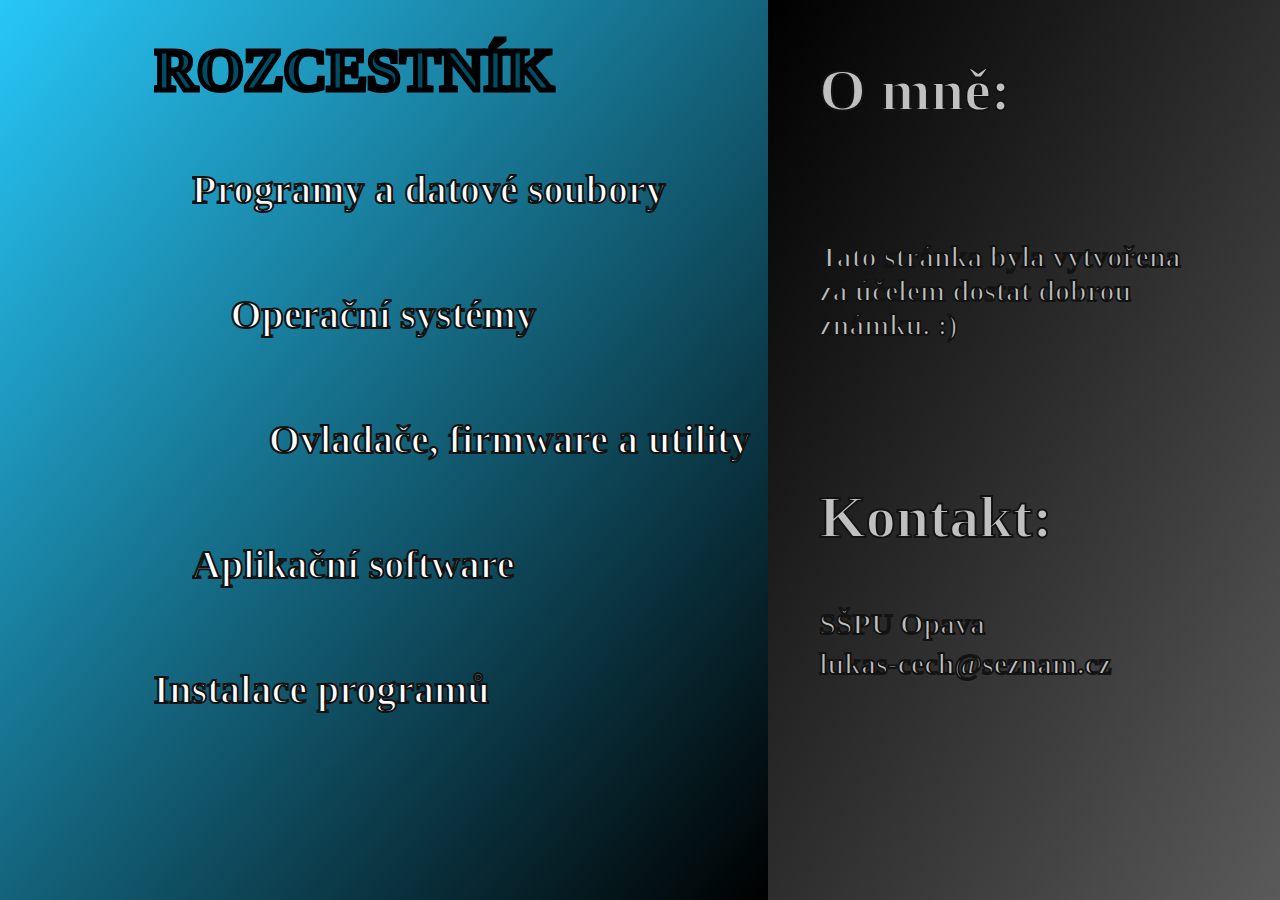
<file: index.html>
<!DOCTYPE html>
<html lang="cs">
  <head>
    <meta charset="UTF-8" />
    <meta http-equiv="X-UA-Compatible" content="IE=edge" />
    <meta name="viewport" content="width=device-width, initial-scale=1.0" />
    <link rel="icon" type="image/x-icon" href="../img/favicon.jpg" />
    <title>Menu</title>
    <script src="https://ajax.googleapis.com/ajax/libs/jquery/3.5.1/jquery.min.js"></script>
    <script src="./js/script.js" ></script>
    <link rel="stylesheet" href="./css/menu.css" />
  </head>
  <body>
    <main>
    <div class="menu1">
      <div class="nadpis1"><h1>ROZCESTNÍK</h1></div>
      <div class="text1">
        <h3><a href="#">Programy a datové soubory</a></h3>
      </div>
      <div class="text2">
        <h3><a href="#">Operační systémy</a></h3>
      </div>
      <div class="text3">
        <h3><a href="#">Ovladače, firmware a utility</a></h3>
      </div>
      <div class="text4">
        <h3><a href="#">Aplikační software</a></h3>
      </div>
      <div class="text5">
        <h3><a href="#">Instalace programů</a></h3>
      </div>
    </div>
    <div class="menu2">
      <div class="about1">
        <h4>O mně:</h4>
      </div>
      <div class="about2">
        <h4>Tato stránka byla vytvořena za účelem dostat dobrou známku. :)</h4>
      </div>
      <div class="kontakt1">
        <h4>Kontakt:</h4>
      </div>
      <div class="kontakt2">
        <h4>SŠPU Opava</h4>
      </div>
      <div class="kontakt2">
        <h4>lukas-cech@seznam.cz</h4>
      </div>
    </div>
    <div class="menu3"></div>
  </main>
  </body>
</html>
</file>
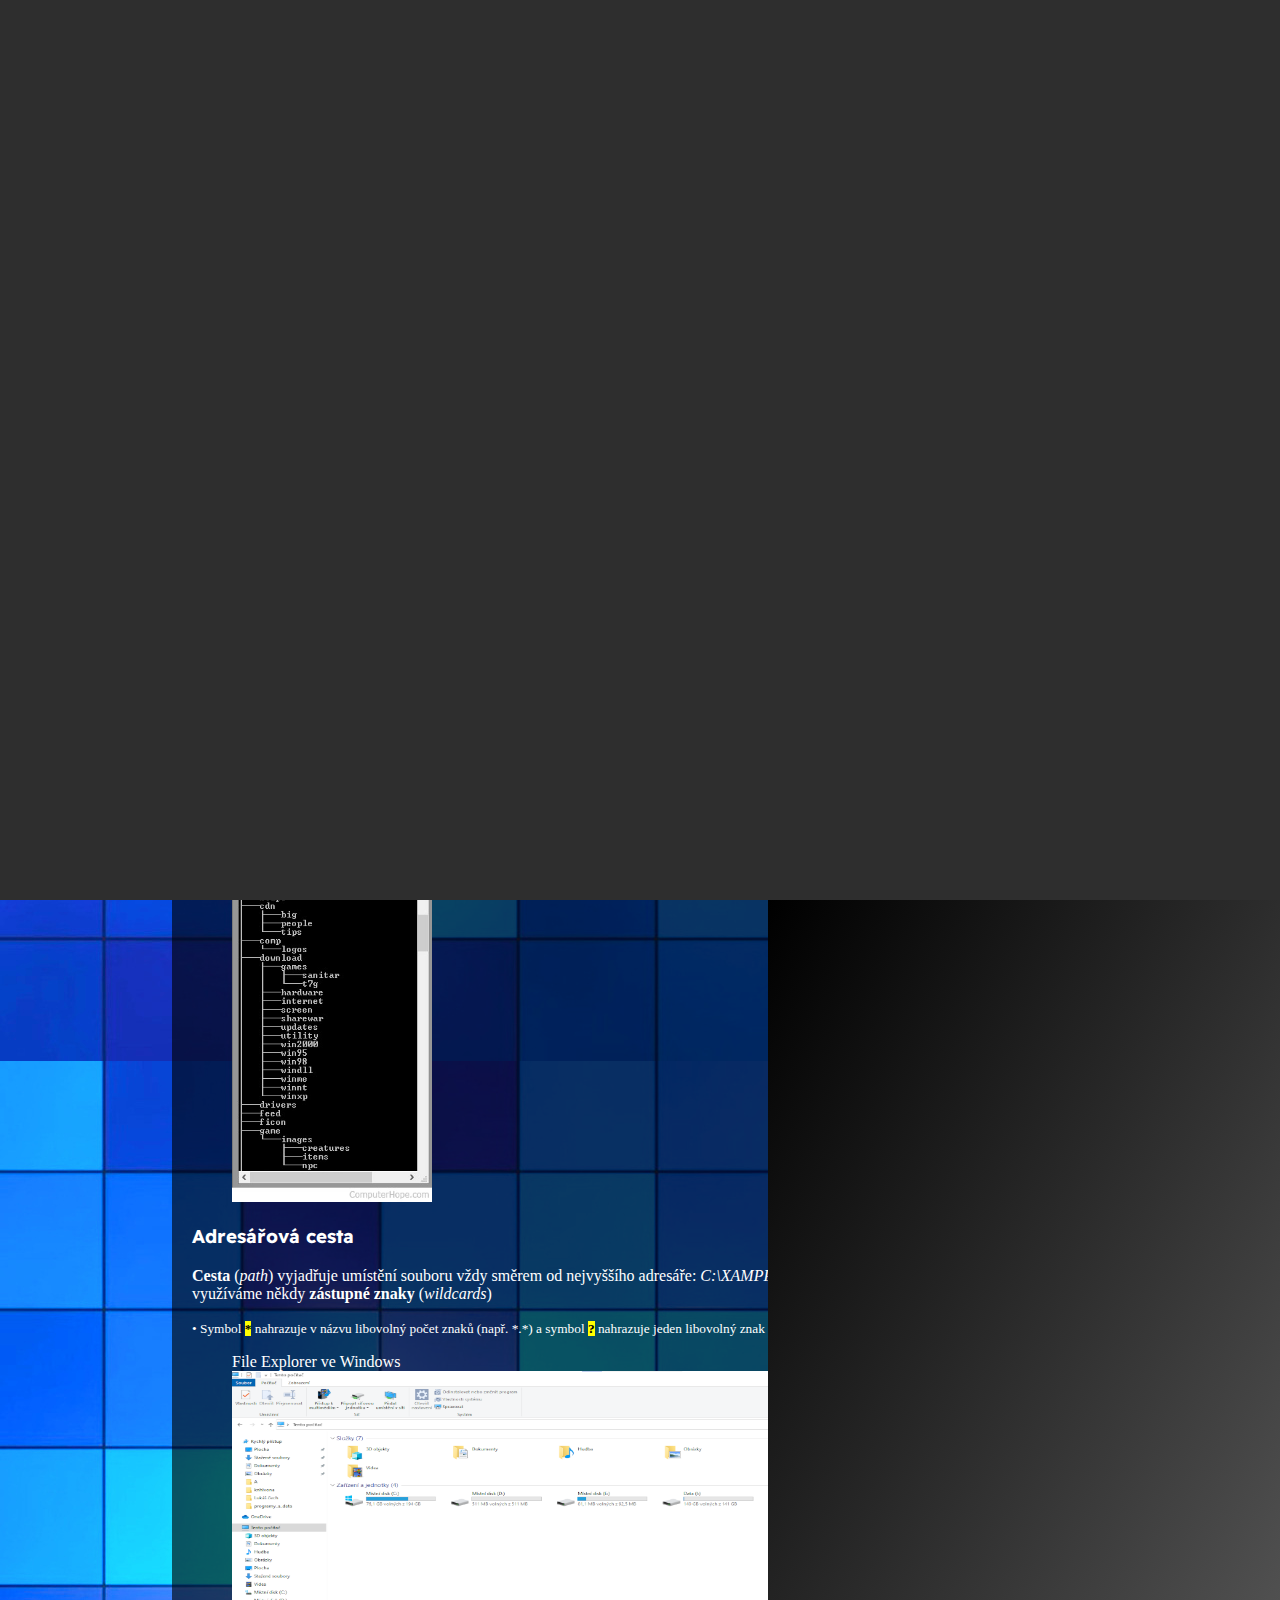
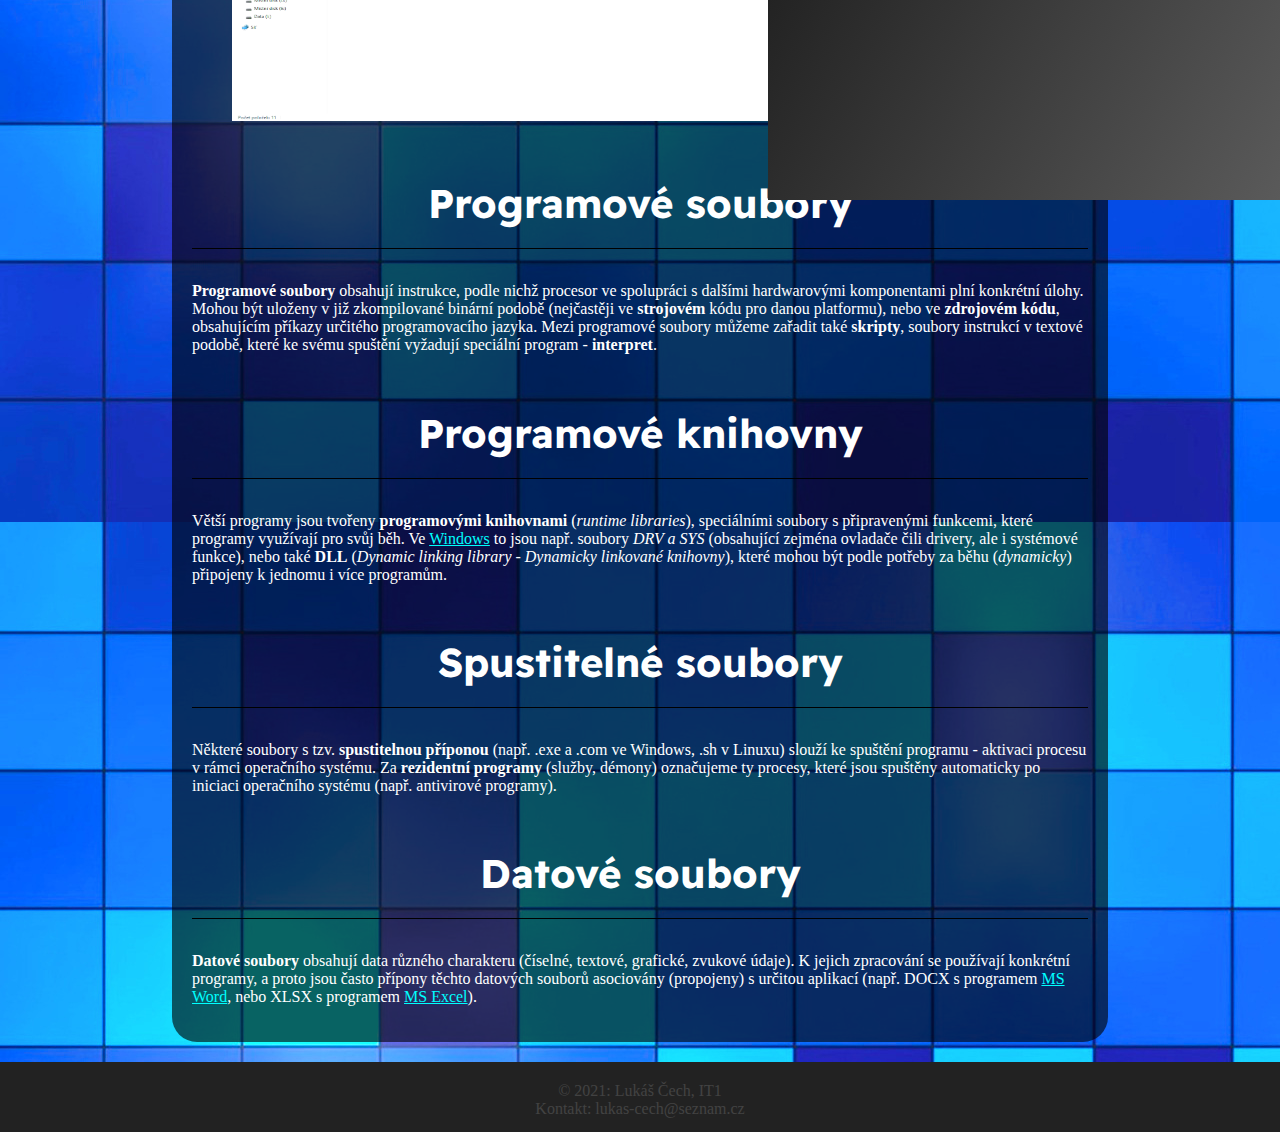
<file: a/index.html>
<!DOCTYPE html>
<html lang="cs">
  <head>
    <meta charset="UTF-8" />
    <meta http-equiv="X-UA-Compatible" content="IE=edge" />
    <meta name="viewport" content="width=device-width, initial-scale=1" />
    <link rel="icon" type="image/x-icon" href="../img/favicon.jpg" />
    <title>Programové a datové soubory</title>
    <link
      rel="stylesheet"
      href="https://cdnjs.cloudflare.com/ajax/libs/font-awesome/5.9.0/css/all.min.css"
      integrity="sha512-q3eWabyZPc1XTCmF+8/LuE1ozpg5xxn7iO89yfSOd5/oKvyqLngoNGsx8jq92Y8eXJ/IRxQbEC+FGSYxtk2oiw=="
      crossorigin="anonymous"
      referrerpolicy="no-referrer"
    />
    <script src="https://ajax.googleapis.com/ajax/libs/jquery/3.5.1/jquery.min.js"></script>
    <script src="../js/prechoddomenu.js"></script>
    <link rel="stylesheet" href="../css/style.css" />
  </head>
  <body>
    <div class="nadpis">
      <nav>
        <a class="prechodmenu" href="#">Menu</a>
        <a class="active" href="#">Stránka 1</a>
        <a class="prechodstranka2" href="#">Stránka 2</a>
        <a class="prechodstranka3" href="#">Stránka 3</a>
        <a class="prechodstranka4" href="#">Stránka 4</a>
        <a class="prechodstranka5" href="#">Stránka 5</a>
        <div class="animation start-home"></div>
      </nav>
    </div>

    <div class="prechodstrankactverec"></div>
    <div class="prechod"></div>
    <div class="menu1"></div>
    <div class="menu2"></div>

    <main>
      <h1>
        <i class="fas fa-desktop"></i> Programové a datové soubory
        <i class="fas fa-desktop"></i>
      </h1>

      <h2><i class="fas fa-file"></i> Soubory</h2>
      <div style="color: white">
        <b>Soubor</b> (<i>file</i>) je množina souvisejících dat uložených na
        diskové jednotce. Název souboru je obvykle tvořen jménem (ve <a class="wiki" href="https://cs.wikipedia.org/wiki/Microsoft_Windows" target="_blank">Windows</a> až
        254 znaků) a příponou, která naznačuje <b>typ souboru</b>. K dalším
        vlastnostem souboru patří jeho velikost, autor (vlastník), datum
        vytvoření, datum změny, atributy, přístupová práva apod.
        <figure>
          <figcaption>Složka</figcaption>
          <img
            src="../a/images/file.png"
            alt="Složka"
            height="200"
            width="200"
          />
        </figure>
      </div>
      <h2><i class="fas fa-folder"></i> Složky neboli adresáře</h2>
      <p>
        K přehlednější práci se soubory slouží systém <b>adresářů</b> či složek
        (<em>directories, folders</em>).<strong>Adresáře</strong> tvoří na disku
        typicky hierarchickou strukturu (<i>tree</i> - strom); základem je tzv.
        <b>kořenový adresář</b> (<i>root</i>) označený symbolem „<i>/</i>“
        (<a class="wiki" href="https://cs.wikipedia.org/wiki/Unix">Unix</a>, <a class="wiki" href="https://cs.wikipedia.org/wiki/Linux">Linux</a>), nebo „\“ (<a class="wiki" href="https://cs.wikipedia.org/wiki/Microsoft_Windows" target="_blank">Windows</a>). Každý adresář může obsahovat soubory
        i <b>podadresáře</b> (<i>subdirectories</i>).
      </p>
      <figure>
        <figcaption>Strom adresářů</figcaption>
        <img
          src="../a/images/tree.jpg"
          alt="Strom adresářů ve Windows"
          height="350"
          width="200"
        />
      </figure>
      <h3>Adresářová cesta</h3>

      <p>
        <b>Cesta</b> (<em>path</em>) vyjadřuje umístění souboru vždy směrem od
        nejvyššího adresáře: <i>C:\XAMPP\mysql\bin\mysql.exe</i>. Pro operace se
        soubory využíváme někdy <b>zástupné znaky</b> (<em>wildcards</em>)
      </p>
      <small>
        <span
          >• Symbol <mark><b>*</b></mark> nahrazuje v názvu libovolný počet
          znaků (např. *.*) a symbol <mark><b>?</b></mark> nahrazuje jeden
          libovolný znak (např. s?s.txt).</span
        >
      </small>
      <figure>
        <figcaption>File Explorer ve Windows</figcaption>
        <img
          src="../a/images/explorer.png"
          alt="File Explorer ve Windows"
          height="350"
          width="800"
        />
      </figure>
      <h2><i class="fas fa-file"></i> Programové soubory</h2>
      <p>
        <b>Programové soubory</b> obsahují instrukce, podle nichž procesor ve
        spolupráci s dalšími hardwarovými komponentami plní konkrétní úlohy.
        Mohou být uloženy v již zkompilované binární podobě (nejčastěji ve
        <b>strojovém</b> kódu pro danou platformu), nebo ve
        <b>zdrojovém kódu</b>, obsahujícím příkazy určitého programovacího
        jazyka. Mezi programové soubory můžeme zařadit také <b>skripty</b>,
        soubory instrukcí v textové podobě, které ke svému spuštění vyžadují
        speciální program - <b>interpret</b>.
      </p>
      <h2><i class="fas fa-book-open"></i> Programové knihovny</h2>
      <p>
        Větší programy jsou tvořeny <b>programovými knihovnami</b> (<i
          >runtime libraries</i
        >), speciálními soubory s připravenými funkcemi, které programy
        využívají pro svůj běh. Ve
        <a class="wiki" href="https://cs.wikipedia.org/wiki/Microsoft_Windows" target="_blank">Windows</a>
        to jsou např. soubory <i>DRV a SYS</i> (obsahující zejména ovladače čili
        drivery, ale i systémové funkce), nebo také <b>DLL</b> (<i
          >Dynamic linking library - Dynamicky linkované knihovny</i
        >), které mohou být podle potřeby za běhu (<i>dynamicky</i>) připojeny k
        jednomu i více programům.
      </p>
      <h2><i class="fas fa-file-code"></i> Spustitelné soubory</h2>
      <p>
        Některé soubory s tzv. <b>spustitelnou příponou</b> (např. .exe a .com
        ve Windows, .sh v Linuxu) slouží ke spuštění programu - aktivaci procesu
        v rámci operačního systému. Za <b>rezidentní programy</b> (služby,
        démony) označujeme ty procesy, které jsou spuštěny automaticky po
        iniciaci operačního systému (např. antivirové programy).
      </p>
      <h2><i class="fas fa-database"></i> Datové soubory</h2>
      <p>
        <b>Datové soubory</b> obsahují data různého charakteru (číselné,
        textové, grafické, zvukové údaje). K jejich zpracování se používají
        konkrétní programy, a proto jsou často přípony těchto datových souborů
        asociovány (propojeny) s určitou aplikací (např. DOCX s programem <a class="wiki" href="https://www.microsoft.com/cs-cz/microsoft-365/word">MS Word</a>, nebo XLSX s programem <a class="wiki" href="https://www.microsoft.com/cs-cz/microsoft-365/excel">MS Excel</a>).
      </p>
    </main>
    <footer class="konec">
      <div>© 2021: Lukáš Čech, IT1</div>
      <div>Kontakt: lukas-cech@seznam.cz</div>
    </footer>
  </body>
</html>
</file>
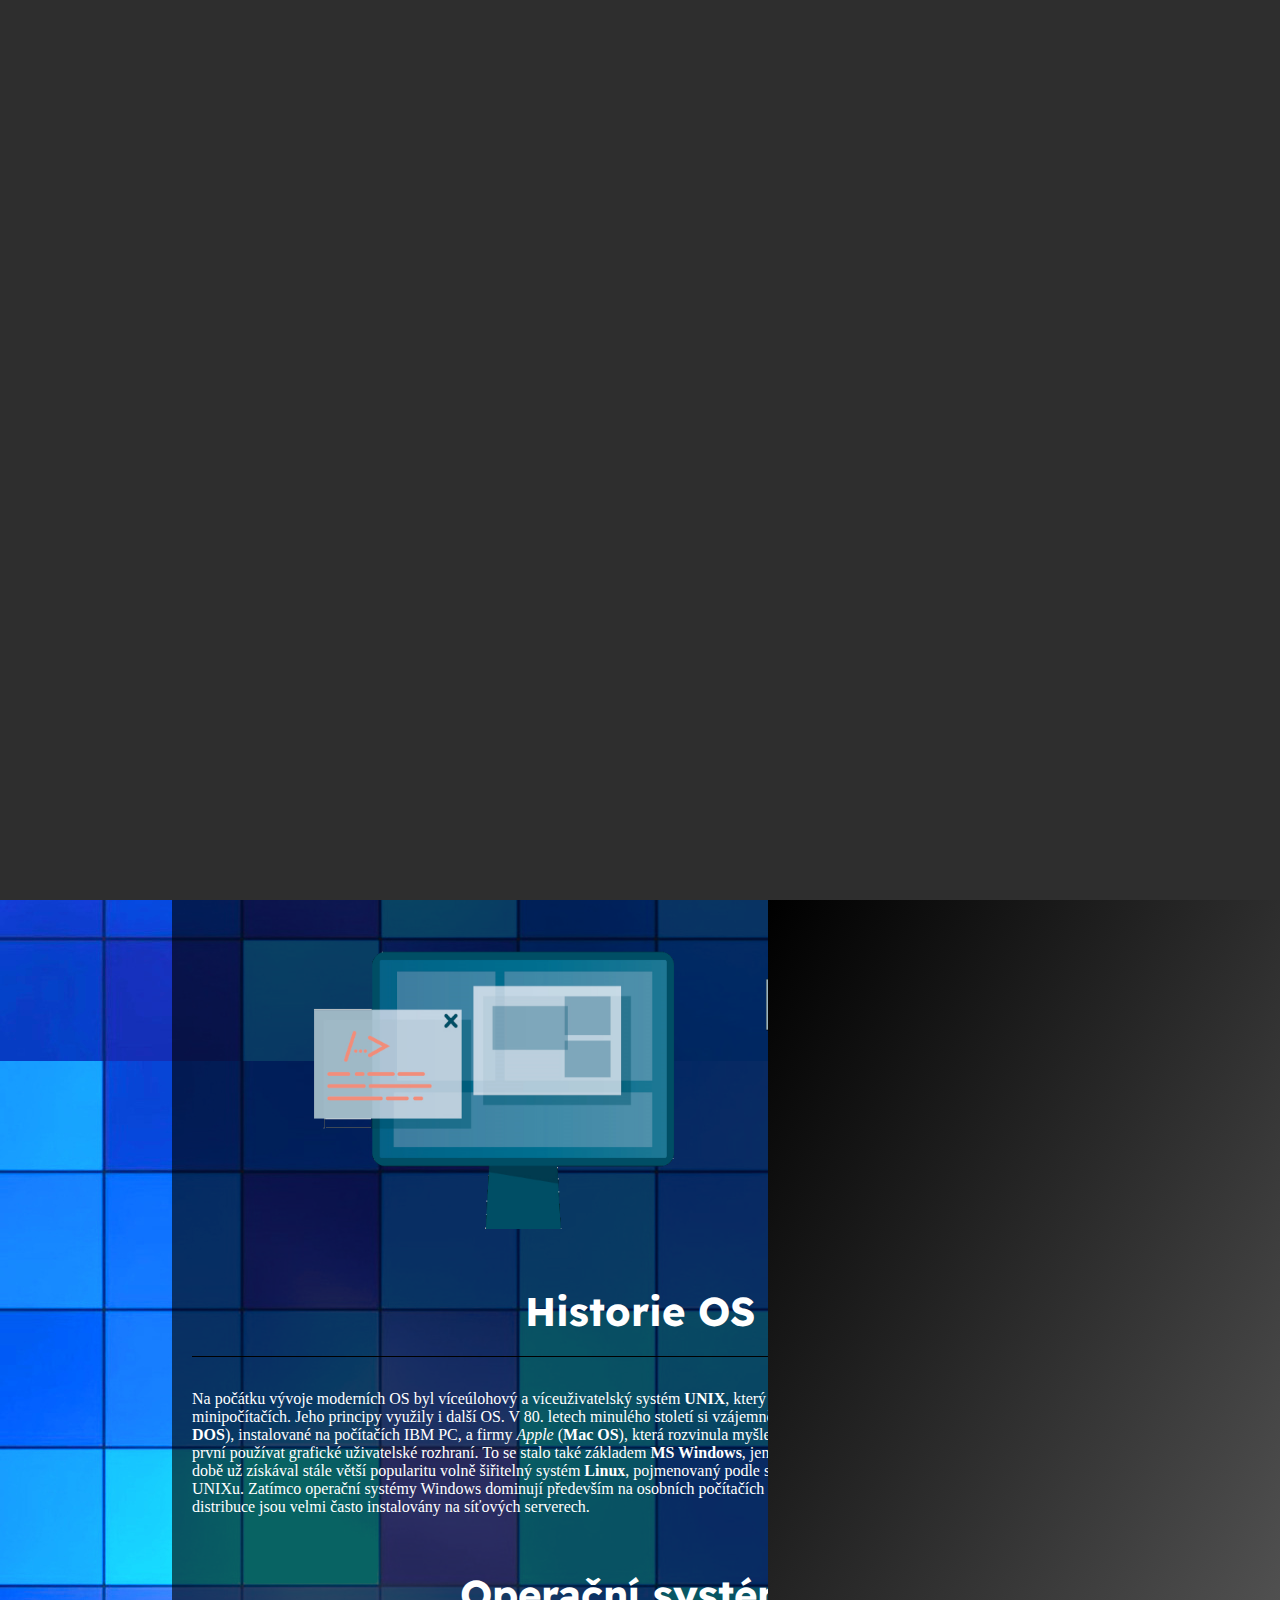
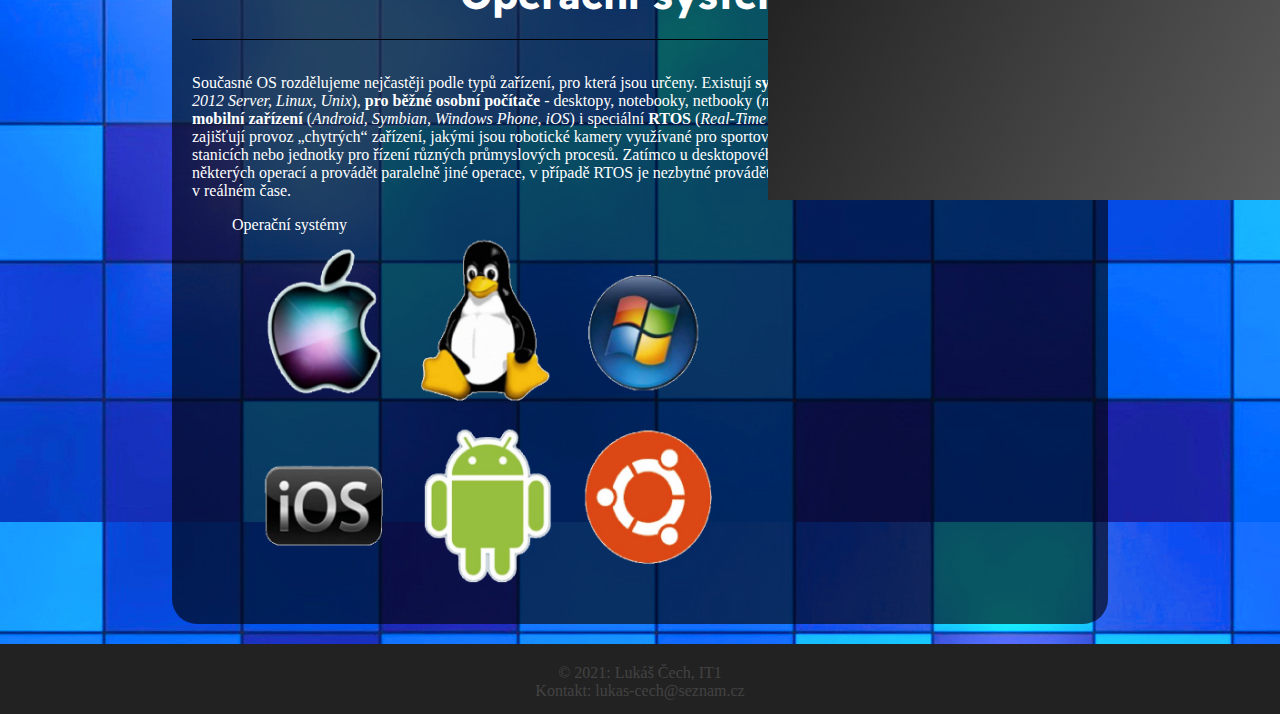
<file: b/index.html>
<!DOCTYPE html>
<html lang="cs">
  <head>
    <meta charset="UTF-8" />
    <meta http-equiv="X-UA-Compatible" content="IE=edge" />
    <meta name="viewport" content="width=device-width, initial-scale=1" />
    <link rel="icon" type="image/x-icon" href="../img/favicon.jpg" />
    <title>Operační systémy</title>
    <link
      rel="stylesheet"
      href="https://cdnjs.cloudflare.com/ajax/libs/font-awesome/5.9.0/css/all.min.css"
      integrity="sha512-q3eWabyZPc1XTCmF+8/LuE1ozpg5xxn7iO89yfSOd5/oKvyqLngoNGsx8jq92Y8eXJ/IRxQbEC+FGSYxtk2oiw=="
      crossorigin="anonymous"
      referrerpolicy="no-referrer"
    />
    <script src="https://ajax.googleapis.com/ajax/libs/jquery/3.5.1/jquery.min.js"></script>
    <script src="../js/prechoddomenu.js"></script>
    <link rel="stylesheet" href="../css/style.css" />
  </head>
  <body>
    <div class="nadpis">
      <nav>
        <a class="prechodmenu" href="#">Menu</a>
        <a class="prechodstranka1" href="#">Stránka 1</a>
        <a class="active" href="#">Stránka 2</a>
        <a class="prechodstranka3" href="#">Stránka 3</a>
        <a class="prechodstranka4" href="#">Stránka 4</a>
        <a class="prechodstranka5" href="#">Stránka 5</a>
        <div class="animation start-home"></div>
      </nav>
    </div>

    <div class="prechodstrankactverec"></div>
    <div class="prechod"></div>
    <div class="menu1"></div>
    <div class="menu2"></div>

    <main>
      <h1>
        <i class="fab fa-ubuntu"></i> Operační systémy
        <i class="fab fa-windows"></i>
      </h1>
      <h2><i class="fas fa-laptop-code"></i> Programové vybavení</h2>
      <p>
        Programové vybavení (<i>software</i>) je podmínkou využití technického
        vybavení (<i>hardware</i>). V raných dobách počítačové éry byly programy
        vytvářeny vždy pro konkrétní hardware. V okamžiku, kdy počítače začaly
        být produkovány ve větších sériích, objevila se i potřeba vývoje
        speciálních <b>systémových programů</b>, které by obstaraly základní
        operace s hardwarem a nabídly prostředí pro běh aplikací, tj. programů
        určených pro konkrétní účely.
      </p>
      <h2><i class="fas fa-desktop"></i> Základní PV</h2>
      <p>
        Základním programovým vybavením počítačů (a jim podobných zařízení) jsou
        <b>operační systémy</b> (<i>OS - Operation System</i>). Jejich
        nejdůležitější funkcí je zajištění řízení hardware. To má na starosti
        <b>jádro systému</b>, které tvoří subsystémy pro správu procesoru,
        paměti, diskových médií a dalších zařízení. Jádro pro své operace
        vyžaduje instalaci ovladačů jednotlivých zařízení (<i>drivers</i>) a s
        jejich pomocí zpřístupňuje technické vybavení běžícím procesům.
      </p>
      <h2><i class="fas fa-user-circle"></i> Uživatelské rozhraní</h2>
      <div style="color: white">
        Nezbytnou součástí operačních systémů je <b>aplikační rozhraní</b> (<i
          >API - Application Programming Interface</i
        >), které nabízí programátorům prostředky pro vývoj aplikací pro daný
        systém. <b>Uživatelské rozhraní</b> slouží k ovládání OS a k spouštění
        aplikací. Zatímco starší OS se ovládaly častěji prostřednictvím
        <b>příkazového řádku</b> (<i>CLI - Command Line Interface</i>), moderní
        systémy poskytují <b>grafické uživatelské rozhraní</b> (<i
          >GUI - Graphic User Interface</i
        >) založené na oknech a grafických prvcích.
        <figure>
          <figcaption>Uživatelské rozhraní</figcaption>
          <img
            src="../b/images/UI.png"
            alt="Uživatelské rozhraní"
            height="350"
            width="800"
          />
        </figure>
      </div>
      <h2><i class="fab fa-microsoft"></i> Historie OS</h2>
      <p>
        Na počátku vývoje moderních OS byl víceúlohový a víceuživatelský systém
        <b>UNIX</b>, který se od 70. let používal v sálových počítačích i
        minipočítačích. Jeho principy využily i další OS. V 80. letech minulého
        století si vzájemně konkurovaly systémy firmy <i>Microsoft</i> (<b
          >MS DOS</b
        >), instalované na počítačích IBM PC, a firmy <i>Apple</i> (<b>Mac OS</b
        >), která rozvinula myšlenky vývojářů společnosti Xerox a začala jako
        první používat grafické uživatelské rozhraní. To se stalo také základem
        <b>MS Windows</b>, jenž hrál prim především na přelomu tisíciletí. V té
        době už získával stále větší popularitu volně šiřitelný systém
        <b>Linux</b>, pojmenovaný podle svého tvůrce <i>Linuse Torvaldse</i> a
        staršího vzoru UNIXu. Zatímco operační systémy Windows dominují
        především na osobních počítačích v domácnostech i kancelářích, různé
        linuxové distribuce jsou velmi často instalovány na síťových serverech.
      </p>
      <h2><i class="fab fa-ubuntu"></i>Operační systémy</h2>
      <div style="color: white">
        Současné OS rozdělujeme nejčastěji podle typů zařízení, pro která jsou
        určeny. Existují <b>systémy pro síťové servery</b> (<i
          >např. MS Windows 2012 Server, Linux, Unix</i
        >), <b>pro běžné osobní počítače</b> - desktopy, notebooky, netbooky (<i
          >např. MS Windows, Linux Ubuntu, OS X</i
        >), <b>pro mobilní zařízení</b> (<i
          >Android, Symbian, Windows Phone, iOS</i
        >) i speciální <b>RTOS</b> (<i
          >Real-Time Operating System - systémy reálného času</i
        >), které zajišťují provoz „chytrých“ zařízení, jakými jsou robotické
        kamery využívané pro sportovní přenosy, měřící přístroje na orbitálních
        stanicích nebo jednotky pro řízení různých průmyslových procesů. Zatímco
        u desktopového systému je možné pozdržet dokončení některých operací a
        provádět paralelně jiné operace, v případě RTOS je nezbytné provádět
        operace bez prodlevy a s vysokou spolehlivostí v reálném čase.
        <figure>
          <figcaption>Operační systémy</figcaption>
          <img
            src="../b/images/OS.png"
            alt="Operační systémy"
            height="350"
            width="500"
          />
        </figure>
      </div>
    </main>

    <footer class="konec">
      <div>© 2021: Lukáš Čech, IT1</div>
      <div>Kontakt: lukas-cech@seznam.cz</div>
    </footer>
  </body>
</html>
</file>
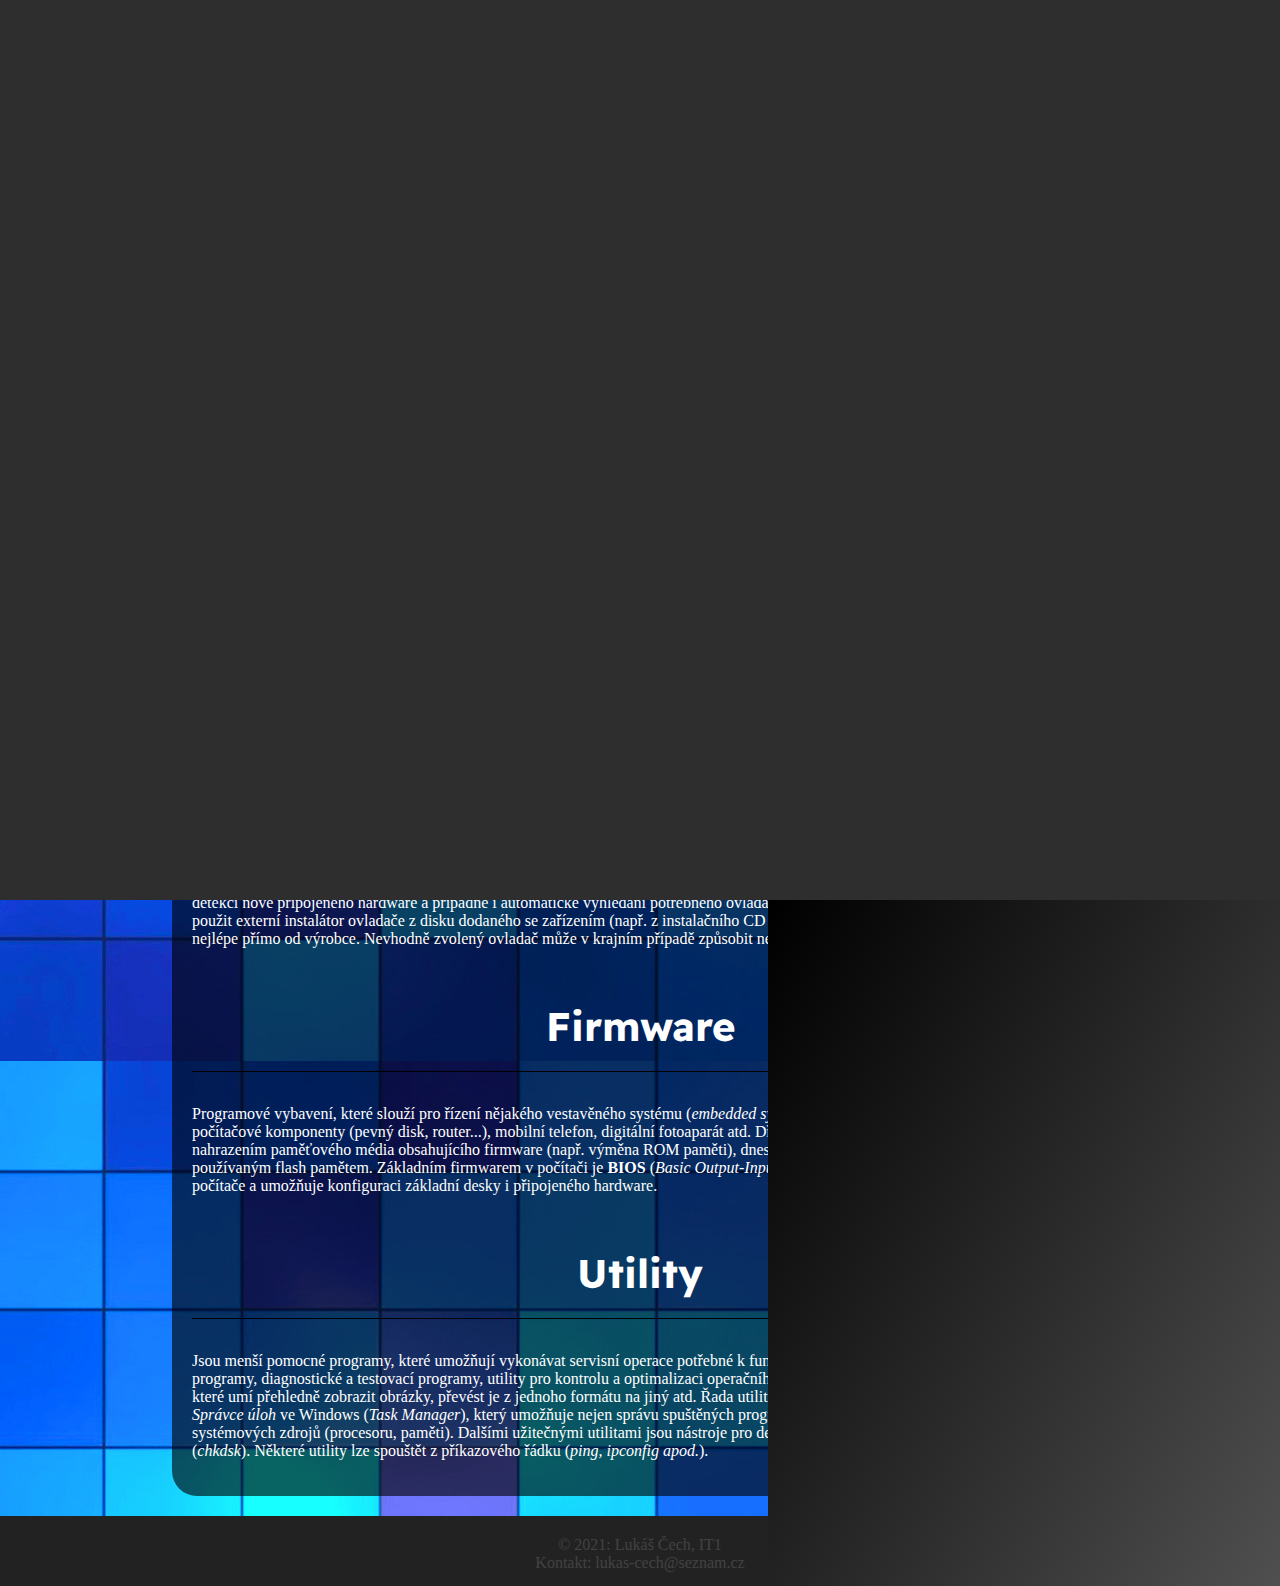
<file: c/index.html>
<!DOCTYPE html>
<html lang="cs">
  <head>
    <meta charset="UTF-8" />
    <meta http-equiv="X-UA-Compatible" content="IE=edge" />
    <meta name="viewport" content="width=device-width, initial-scale=1.0" />
    <link rel="icon" type="image/x-icon" href="../img/favicon.jpg" />
    <title>Ovladače, firmware a utility</title>
    <link
      rel="stylesheet"
      href="https://cdnjs.cloudflare.com/ajax/libs/font-awesome/5.9.0/css/all.min.css"
      integrity="sha512-q3eWabyZPc1XTCmF+8/LuE1ozpg5xxn7iO89yfSOd5/oKvyqLngoNGsx8jq92Y8eXJ/IRxQbEC+FGSYxtk2oiw=="
      crossorigin="anonymous"
      referrerpolicy="no-referrer"
    />
    <script src="https://ajax.googleapis.com/ajax/libs/jquery/3.5.1/jquery.min.js"></script>
    <script src="../js/prechoddomenu.js"></script>
    <link rel="stylesheet" href="../css/style.css" />
  </head>
  <body>
    <div class="nadpis">
      <nav>
        <a class="prechodmenu" href="#">Menu</a>
        <a class="prechodstranka1" href="#">Stránka 1</a>
        <a class="prechodstranka2" href="#">Stránka 2</a>
        <a class="active" href="#">Stránka 3</a>
        <a class="prechodstranka4" href="#">Stránka 4</a>
        <a class="prechodstranka5" href="#">Stránka 5</a>
        <div class="animation start-home"></div>
      </nav>
    </div>

    <div class="prechodstrankactverec"></div>
    <div class="prechod"></div>
    <div class="menu1"></div>
    <div class="menu2"></div>

    <main>
      <h1>
        <i class="fas fa-screwdriver"></i> Ovladače, firmware a utility
        <i class="fas fa-upload"></i>
      </h1>
      <h2><i class="fab fa-microsoft"></i> Software</h2>
      <div style="color: white;">
        K systémovému software můžeme kromě operačních systémů zařadit ovladače
        hardarových zařízení, firmware a aspoň zčásti i tzv. utility.
        <figure>
          <figcaption>Software</figcaption>
          <img src="../c/images/software.png" alt="Software">
        </figure>
      </div>
      <h2><i class="fas fa-screwdriver"></i> Ovladače zařízení</h2>
      <p>
        Speciální programy, které zajišťují komunikaci OS s určitým technickým
        vybavením. Bez potřebného ovladače nemůže zařízení správně fungovat.
        Standardní ovladače pro běžná zařízení, jakými jsou flash disk, myš,
        klávesnice nebo digitální fotoaparáty, bývají součástí moderních OS.
        Instalaci zařízení ve Windows usnadňuje standard
        <b>Plug and Play</b> (<i>PnP - „připoj a hrej“</i>), který zajistí
        automatickou detekci nově připojeného hardware a případně i automatické
        vyhledání potřebného ovladače. Není-li driver nalezen přímo v OS, musí
        být použit externí instalátor ovladače z disku dodaného se zařízením
        (např. z instalačního CD k tiskárně), nebo stažený z internetových
        stránek, nejlépe přímo od výrobce. Nevhodně zvolený ovladač může v
        krajním případě způsobit nefunkčnost zařízení, někdy i celého OS.
      </p>
      <h2><i class="fas fa-wrench"></i> Firmware</h2>
      <p>
        Programové vybavení, které slouží pro řízení nějakého vestavěného
        systému (<i>embedded system</i>). Firmware řídí například kalkulačky,
        počítačové komponenty (pevný disk, router...), mobilní telefon,
        digitální fotoaparát atd. Dříve byla aktualizace firmwaru realizována
        nahrazením paměťového média obsahujícího firmware (např. výměna ROM
        paměti), dnes může být novější verze firmware přepsána díky používaným
        flash pamětem. Základním firmwarem v počítači je <b>BIOS</b> (<i
          >Basic Output-Input System</i
        >), který zajišťuje především start počítače a umožňuje konfiguraci
        základní desky i připojeného hardware.
      </p>
      <h2><i class="fas fa-tasks"></i> Utility</h2>
      <p>
        Jsou menší pomocné programy, které umožňují vykonávat servisní operace
        potřebné k fungování počítače. Patří k nim komprimační programy,
        diagnostické a testovací programy, utility pro kontrolu a optimalizaci
        operačního systému, různé konverzní (převodní) programy, které umí
        přehledně zobrazit obrázky, převést je z jednoho formátu na jiný atd.
        Řada utilit je integrální součástí OS. Příkladem může být
        <i>Správce úloh</i> ve Windows (<i>Task Manager</i>), který umožňuje
        nejen správu spuštěných programů a služeb, ale i sledování využití
        systémových zdrojů (procesoru, paměti). Dalšími užitečnými utilitami
        jsou nástroje pro defragmentaci (<i>defrag</i>) nebo kontrolu disku
        (<i>chkdsk</i>). Některé utility lze spouštět z příkazového řádku (<i
          >ping, ipconfig apod.</i
        >).
      </p>
    </main>

    <footer class="konec">
      <div>© 2021: Lukáš Čech, IT1</div>
      <div>Kontakt: lukas-cech@seznam.cz</div>
    </footer>
  </body>
</html>
</file>
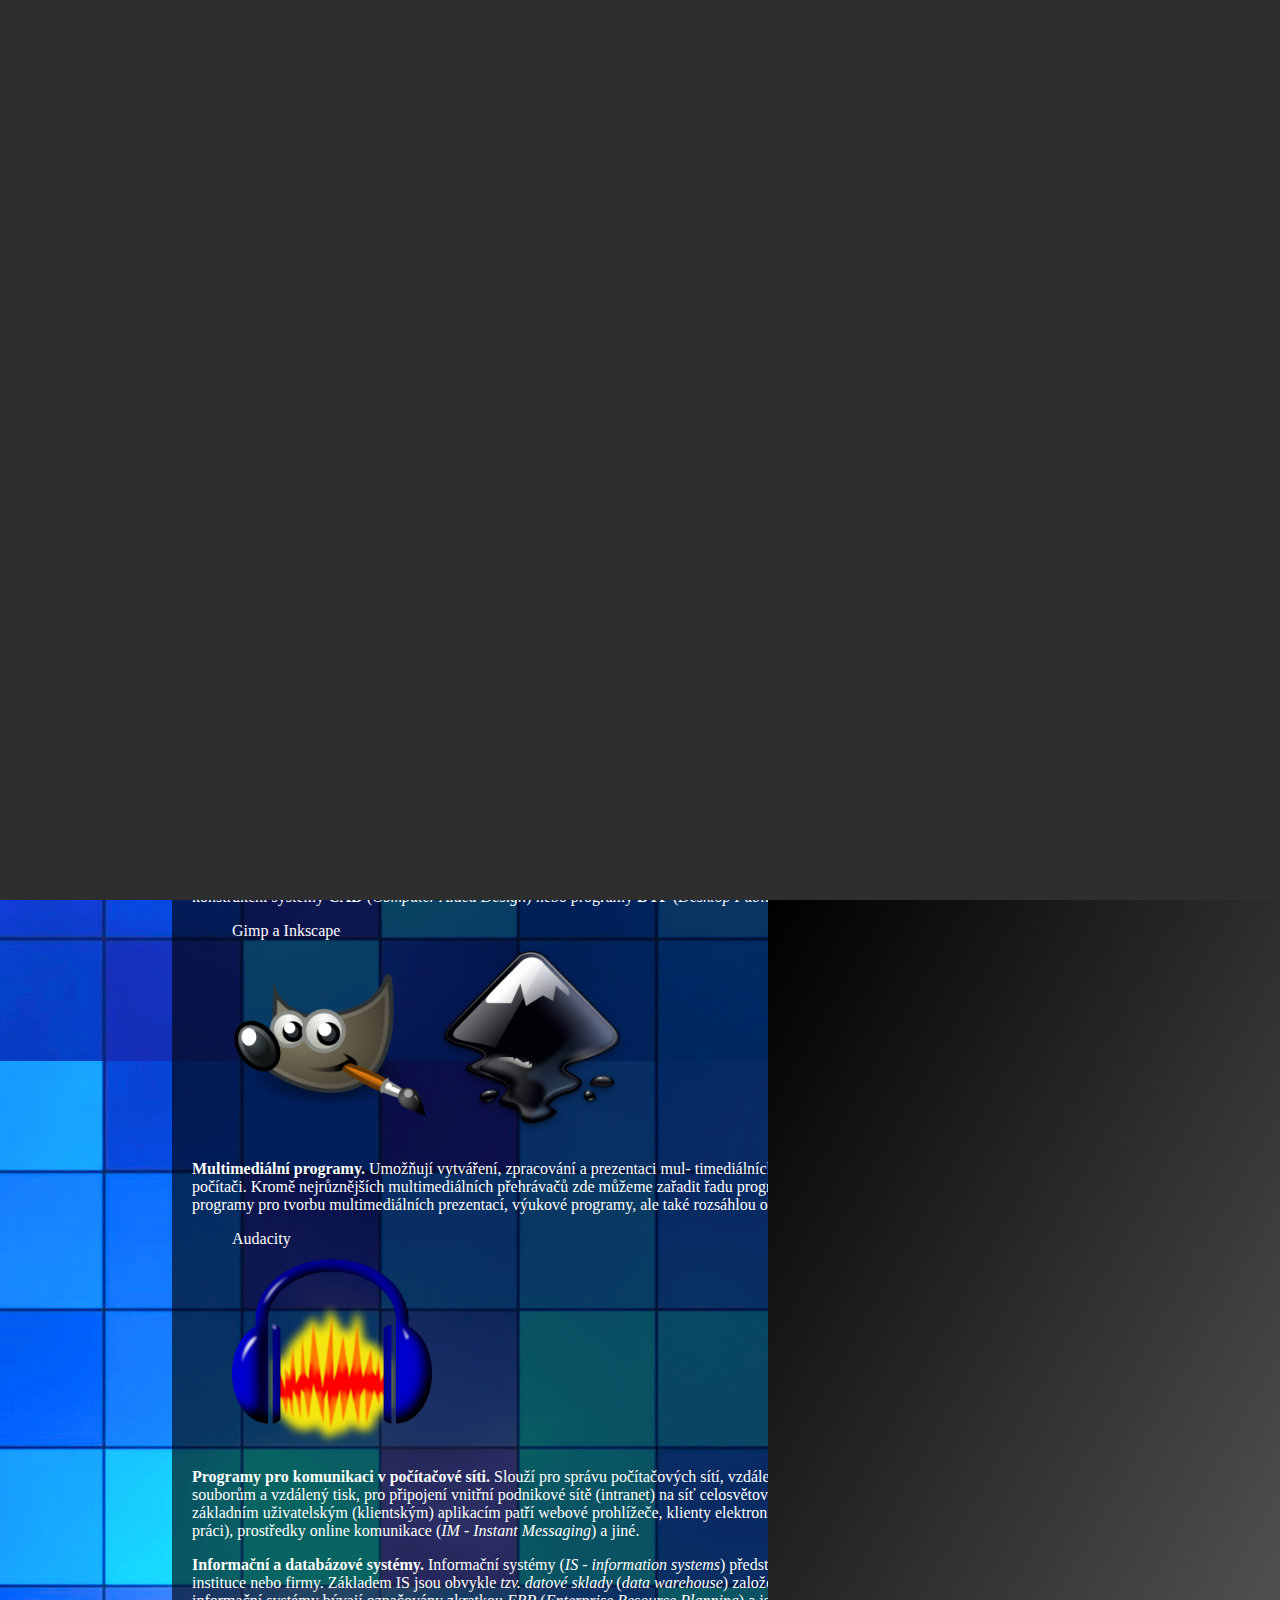
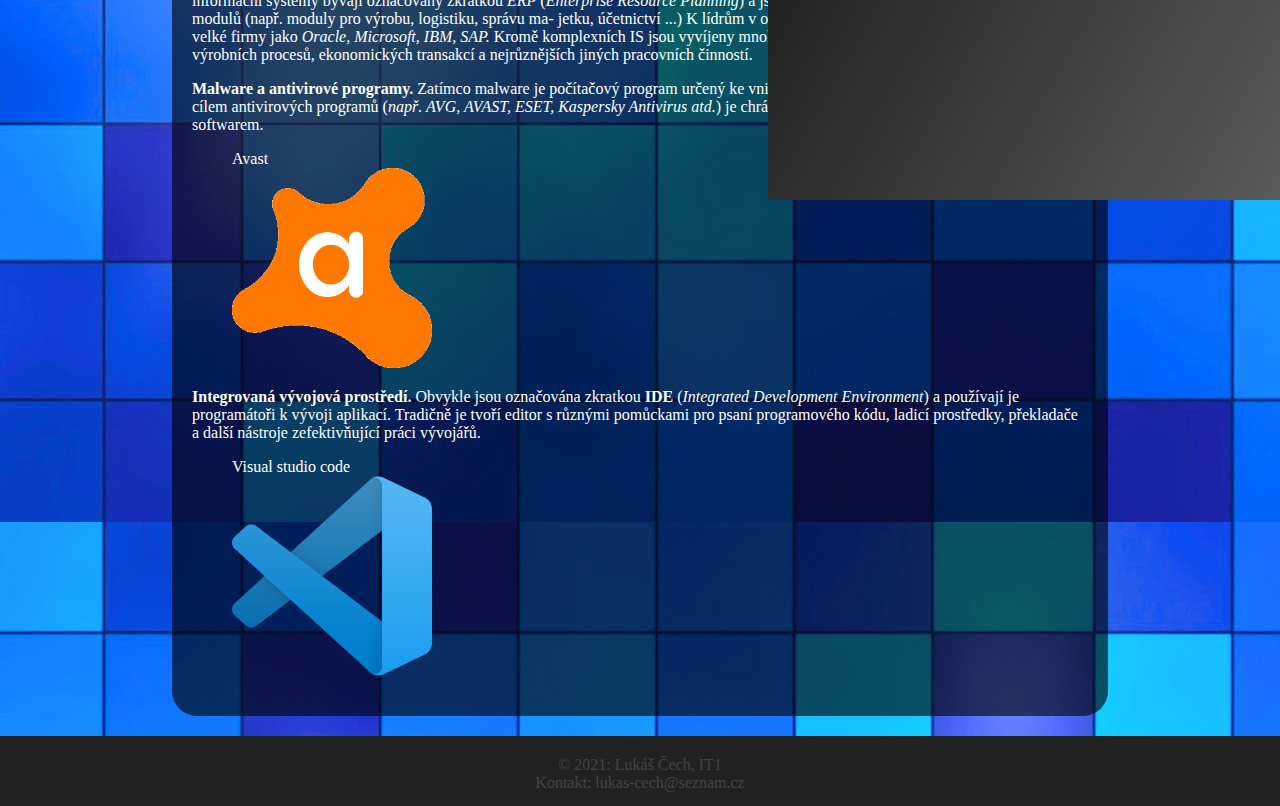
<file: d/index.html>
<!DOCTYPE html>
<html lang="cs">
  <head>
    <meta charset="UTF-8" />
    <meta http-equiv="X-UA-Compatible" content="IE=edge" />
    <meta name="viewport" content="width=device-width, initial-scale=1.0" />
    <link rel="icon" type="image/x-icon" href="../img/favicon.jpg" />
    <title>Aplikační software</title>
    <link
      rel="stylesheet"
      href="https://cdnjs.cloudflare.com/ajax/libs/font-awesome/5.9.0/css/all.min.css"
      integrity="sha512-q3eWabyZPc1XTCmF+8/LuE1ozpg5xxn7iO89yfSOd5/oKvyqLngoNGsx8jq92Y8eXJ/IRxQbEC+FGSYxtk2oiw=="
      crossorigin="anonymous"
      referrerpolicy="no-referrer"
    />
    <script src="https://ajax.googleapis.com/ajax/libs/jquery/3.5.1/jquery.min.js"></script>
    <script src="../js/prechoddomenu.js"></script>
    <link rel="stylesheet" href="../css/style.css" />
  </head>
  <body>
    <div class="nadpis">
      <nav>
        <a class="prechodmenu" href="#">Menu</a>
        <a class="prechodstranka1" href="#">Stránka 1</a>
        <a class="prechodstranka2" href="#">Stránka 2</a>
        <a class="prechodstranka3" href="#">Stránka 3</a>
        <a class="active" href="#">Stránka 4</a>
        <a class="prechodstranka5" href="#">Stránka 5</a>
        <div class="animation start-home"></div>
      </nav>
    </div>

    <div class="prechodstrankactverec"></div>
    <div class="prechod"></div>
    <div class="menu1"></div>
    <div class="menu2"></div>

    <main>
      <h1>
        <i class="fab fa-app-store"></i> Aplikační software
        <i class="fas fa-mobile-alt"></i>
      </h1>
      <h2><i class="fab fa-app-store-ios"></i> Aplikace</h2>
      <p>
        Aplikace jsou uživatelské programy určené pro jeden nebo více
        specifických účelů. Pro spouštění aplikací je nezbytná přítomnost
        základního software - operačního systému.
      </p>
      <h2><i class="fab fa-adn"></i> Základní skupiny aplikací</h2>
      <p>
        <b>Kancelářské balíky.</b> Symbolický „balík“ programů obvykle tvoří
        textový procesor, tabulkový procesor, nástroj na tvorbu prezentací,
        databázový systém, někdy i groupwarové nástroje (systémy organizování
        času, zajišťování schůzek), grafické editory apod. Vedle komerčních
        <i>Microsoft Office</i> či <i>Apple iWork</i> existují také balíky
        <i>OpenOffice</i> nebo <i>WPS Office</i>, dostupné zdarma a pro řadu
        platforem.
      </p>
      <figure>
        <figcaption>Microsoft office</figcaption>
        <img
          src="../d/images/office.png"
          alt="Microsoft office"
          height="200"
          width="200"
        />
      </figure>
      <div style="color: white">
        <b>Grafické aplikace.</b> Oblast grafiky je velmi široká; grafické
        programy umožňují vytvoření grafických dokumentů přímo v počítači,
        skenování papírových předloh i zachycení obrazu digitálním fotoaparátem.
        Dominantní postavení v této oblasti zaujímá profesionální software firmy
        Adobe (<i>např. Adobe Photoshop, Adobe Illustrator aj.</i>). Mezi
        oblíbené multiplatformní opensource grafické aplikace patří např.
        rastrový editor GIMP nebo vektorový Inkscape. Svébytné oblasti
        počítačové grafiky tvoří programy pro tvorbu animací, rozsáhlé
        konstrukční systémy <b>CAD</b> (<i>Computer Aided Design</i>) nebo
        programy <b>DTP</b> (<i>Desktop Publishing</i>) určené pro tvorbu
        tiskovin.
        <figure>
          <figcaption>Gimp a Inkscape</figcaption>
          <img
            src="../d/images/gimp-inkscape.png"
            alt="Gimp a Inkscape"
            height="200"
            width="400"
          />
        </figure>
      </div>
      <div style="color: white">
        <b>Multimediální programy.</b> Umožňují vytváření, zpracování a
        prezentaci mul- timediálních, tedy především audiovizuálních dat na
        počítači. Kromě nejrůznějších multimediálních přehrávačů zde můžeme
        zařadit řadu programů pro editaci digitálního zvuku nebo videa, programy
        pro tvorbu multimediálních prezentací, výukové programy, ale také
        rozsáhlou oblast počítačových her.
        <figure>
          <figcaption>Audacity</figcaption>
          <img
            src="../d/images/audacity.png"
            alt="Audacity"
            height="200"
            width="200"
          />
        </figure>
      </div>

      <p>
        <b>Programy pro komunikaci v počítačové síti.</b> Slouží pro správu
        počítačových sítí, vzdálené řízení počítače, přenos a přístup ke
        vzdáleným souborům a vzdálený tisk, pro připojení vnitřní podnikové sítě
        (intranet) na síť celosvětovou (Internet) přes poskytovatele Internetu.
        K základním uživatelským (klientským) aplikacím patří webové prohlížeče,
        klienty elektronické pošty a groupware (software pro skupinovou práci),
        prostředky online komunikace (<i>IM - Instant Messaging</i>) a jiné.
      </p>
      <p>
        <b>Informační a databázové systémy.</b> Informační systémy (<i
          >IS - information systems</i
        >) představují komplexní programové vybavení určité instituce nebo
        firmy. Základem IS jsou obvykle <i>tzv. datové sklady</i> (<i
          >data warehouse</i
        >) založené na databázových systémech. Podnikové informační systémy
        bývají označovány zkratkou <i>ERP</i> (<i
          >Enterprise Resource Planning</i
        >) a jsou tvořeny celou řadou dílčích programových modulů (např. moduly
        pro výrobu, logistiku, správu ma- jetku, účetnictví ...) K lídrům v
        oblasti informačních i databázových systémů patří velké firmy jako
        <i>Oracle, Microsoft, IBM, SAP. </i>Kromě komplexních IS jsou vyvíjeny
        mnohé specializované aplikace pro podporu výrobních procesů,
        ekonomických transakcí a nejrůznějších jiných pracovních činností.
      </p>
      <div style="color: white">
        <b>Malware a antivirové programy.</b> Zatímco malware je počítačový
        program určený ke vniknutí nebo poškození počítačového systému, cílem
        antivirových programů (<i
          >např. AVG, AVAST, ESET, Kaspersky Antivirus atd.</i
        >) je chránit počítačové systémy před tímto nežádoucím softwarem.
        <figure>
          <figcaption>Avast</figcaption>
          <img
            src="../d/images/avast.png"
            alt="Avast"
            height="200"
            width="200"
          />
        </figure>
      </div>

      <div style="color: white">
        <b>Integrovaná vývojová prostředí.</b> Obvykle jsou označována zkratkou
        <b>IDE</b> (<i>Integrated Development Environment</i>) a používají je
        programátoři k vývoji aplikací. Tradičně je tvoří editor s různými
        pomůckami pro psaní programového kódu, ladicí prostředky, překladače a
        další nástroje zefektivňující práci vývojářů.
        <figure>
          <figcaption>Visual studio code</figcaption>
          <img
            src="../d/images/vscode.png"
            alt="Visual studio code"
            height="200"
            width="200"
          />
        </figure>
      </div>
      <p></p>
    </main>

    <footer class="konec">
      <div>© 2021: Lukáš Čech, IT1</div>
      <div>Kontakt: lukas-cech@seznam.cz</div>
    </footer>
  </body>
</html>
</file>
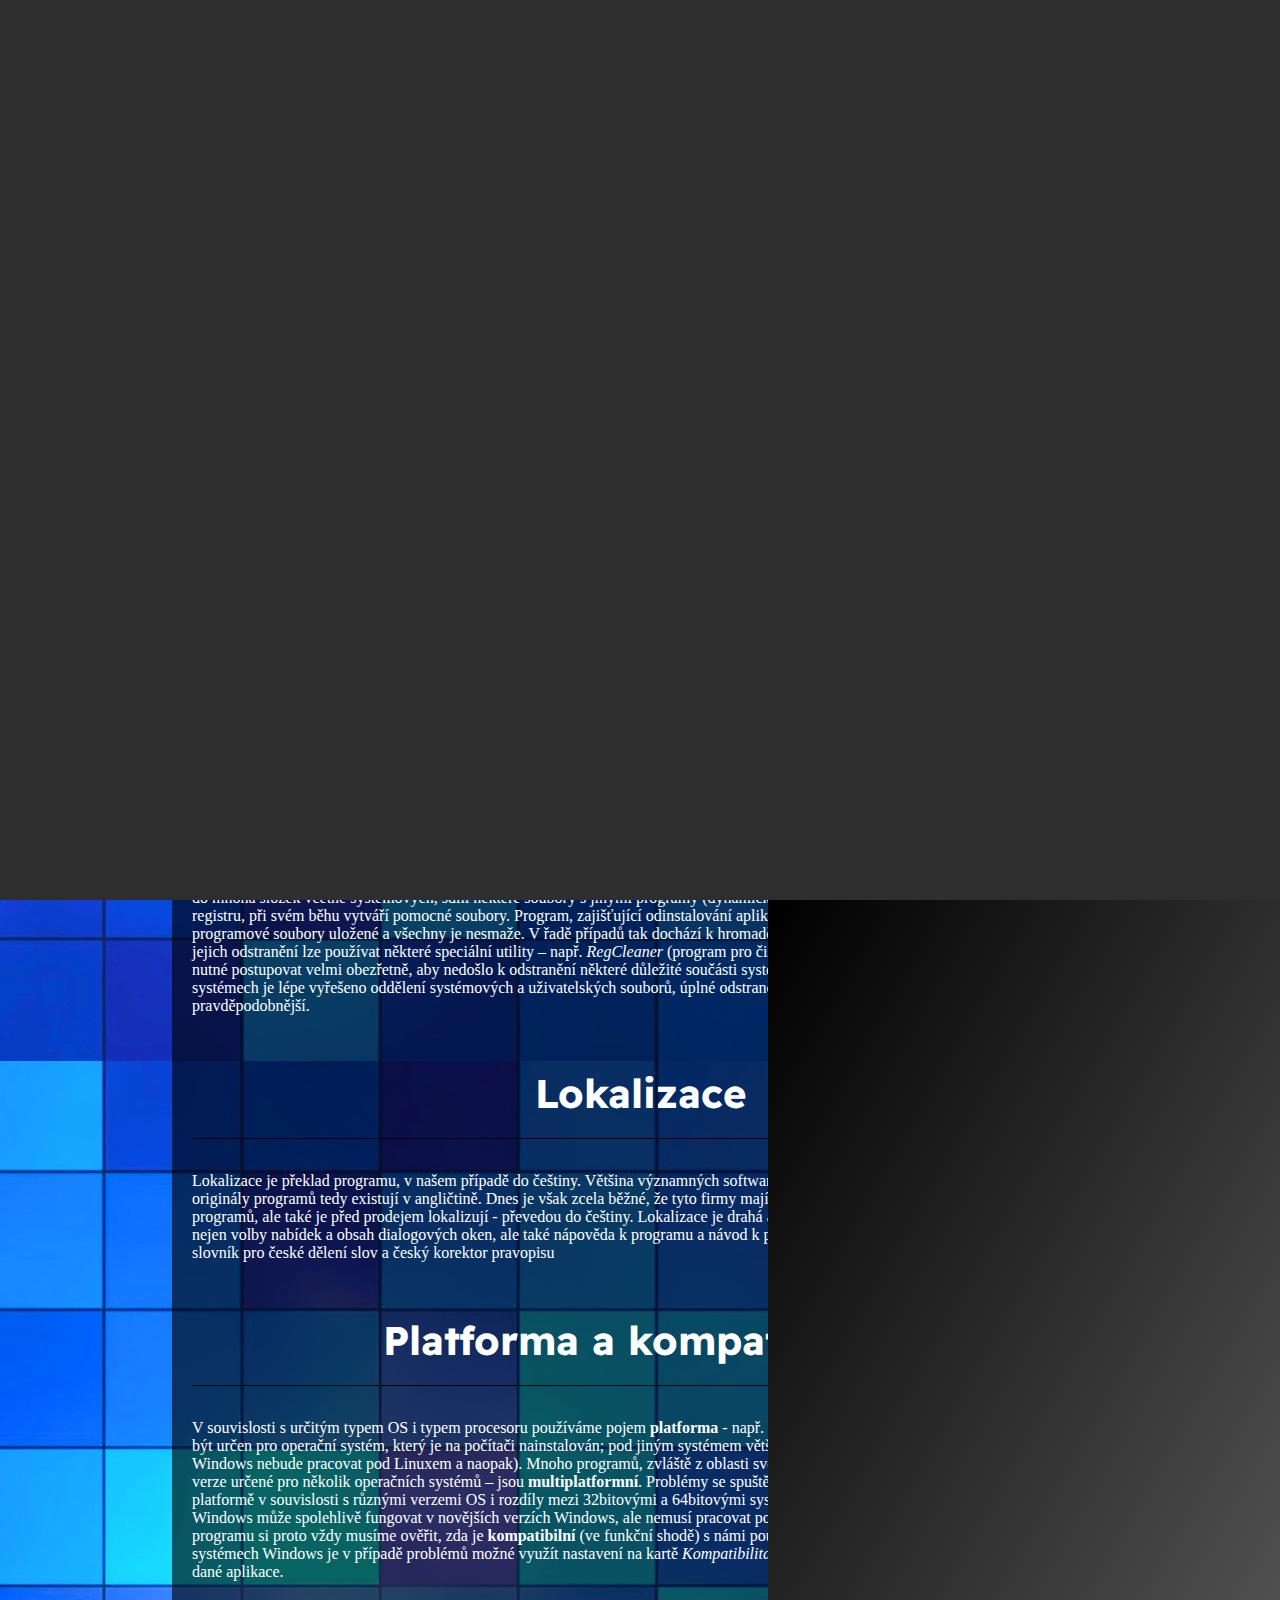
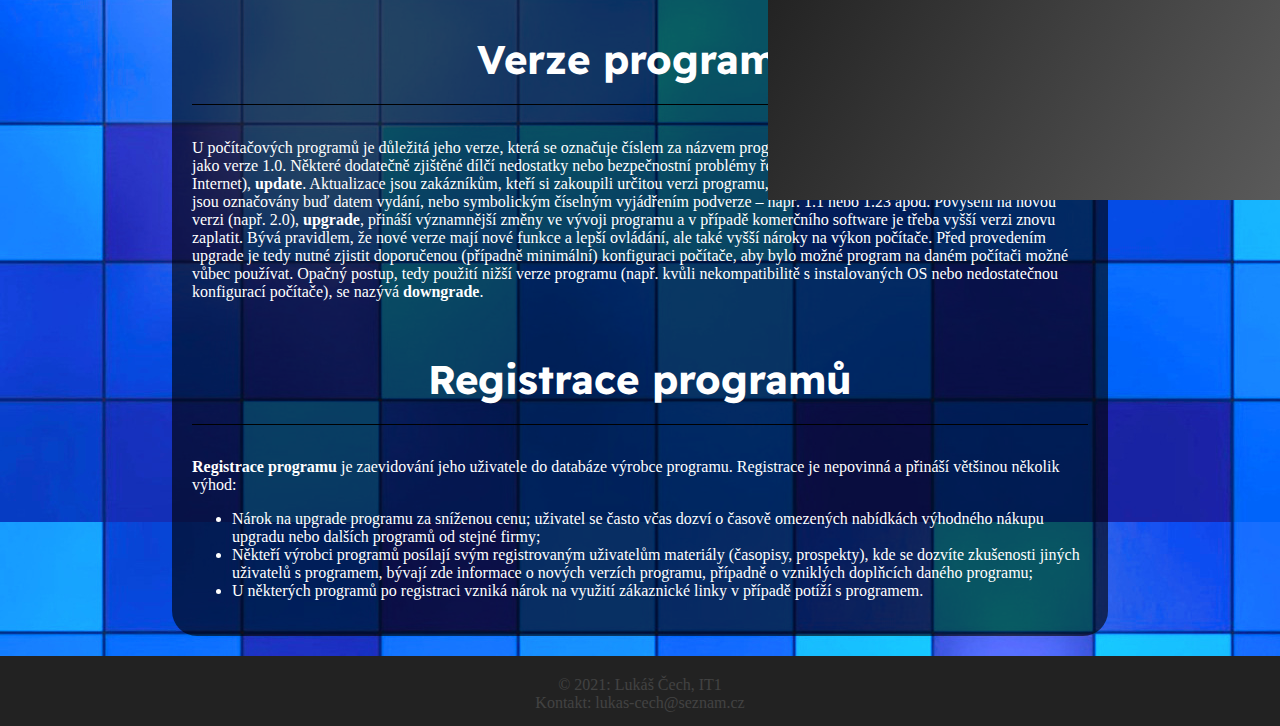
<file: e/index.html>
<!DOCTYPE html>
<html lang="cs">
  <head>
    <meta charset="UTF-8" />
    <meta http-equiv="X-UA-Compatible" content="IE=edge" />
    <meta name="viewport" content="width=device-width, initial-scale=1" />
    <link rel="icon" type="image/x-icon" href="../img/favicon.jpg" />
    <title>Instalace programů</title>
    <link
      rel="stylesheet"
      href="https://cdnjs.cloudflare.com/ajax/libs/font-awesome/5.9.0/css/all.min.css"
      integrity="sha512-q3eWabyZPc1XTCmF+8/LuE1ozpg5xxn7iO89yfSOd5/oKvyqLngoNGsx8jq92Y8eXJ/IRxQbEC+FGSYxtk2oiw=="
      crossorigin="anonymous"
      referrerpolicy="no-referrer"
    />
    <script src="https://ajax.googleapis.com/ajax/libs/jquery/3.5.1/jquery.min.js"></script>
    <script src="../js/prechoddomenu.js"></script>
    <link rel="stylesheet" href="../css/style.css" />
  </head>
  <body>
    <div class="nadpis">
      <nav>
        <a class="prechodmenu" href="#">Menu</a>
        <a class="prechodstranka1" href="#">Stránka 1</a>
        <a class="prechodstranka2" href="#">Stránka 2</a>
        <a class="prechodstranka3" href="#">Stránka 3</a>
        <a class="prechodstranka4" href="#">Stránka 4</a>
        <a class="active" href="#">Stránka 5</a>
        <div class="animation start-menu"></div>
      </nav>
    </div>

    <div class="prechodstrankactverec"></div>
    <div class="prechod"></div>
    <div class="menu1"></div>
    <div class="menu2"></div>

    <main>
      <h1>
        <i class="fas fa-download"></i> Instalace programů
        <i class="fas fa-hdd"></i>
      </h1>
      <h2><i class="fas fa-cloud-download-alt"></i> Instalace programů</h2>
      <p>
        Program, který si koupíme, dostaneme na CD/DVD disku, nebo si ho
        stáhneme z Internetu. Po vložení instalačního CD/DVD disku se většinou
        okamžitě spustí instalační program (<i>díky souboru autorun.inf</i>), v
        případě softwaru staženého z Internetu musíme instalační program spustit
        sami (ve Windows nejčastěji poklepáním na soubory
        <i>install.exe či setup.exe</i>). Průvodce instalací (<i>wizzard</i>) si
        často vyžádá sériové číslo a souhlas s licenčními podmínkami, zeptá se,
        kam (do jaké složky na disku) se má program uložit a kam se má umístit
        zástupce programu, případně žádá další informace. Potom instalační
        program nahraje všechny soubory, ze kterých se program skládá, na pevný
        disk počítače, provede nutnou konfiguraci (v systémovém registru
        Windows, konfiguračních souborech) a nakonec vytvoří zástupce programu
        pro jeho snadné spuštění. K instalaci většiny programů je nutné mít
        práva správce
      </p>

      <figure>
        <figcaption>Instalace</figcaption>
        <img src="../e/images/download.png" alt="Instalace" />
      </figure>

      <h2><i class="fas fa-save"></i> Odinstalace programů</h2>
      <p>
        Úplné odebrání programu bývá paradoxně často složitější, zvláště v
        systémech Windows. Při instalaci si program nahraje své komponenty do
        mnoha složek včetně systémových, sdílí některé soubory s jinými programy
        (dynamické knihovny DLL), vytvoří záznamy v tzv. registru, při svém běhu
        vytváří pomocné soubory. Program, zajišťující odinstalování aplikace,
        často neví přesně, kde všude jsou programové soubory uložené a všechny
        je nesmaže. V řadě případů tak dochází k hromadění zbytečných a
        nepoužívaných souborů. Pro jejich odstranění lze používat některé
        speciální utility – např. <i>RegCleaner</i> (program pro čištění
        registrů). Při podobných operacích je však nutné postupovat velmi
        obezřetně, aby nedošlo k odstranění některé důležité součásti systému
        nebo používaného programu! V linuxových systémech je lépe vyřešeno
        oddělení systémových a uživatelských souborů, úplné odstranění
        nepotřebného programu je proto pravděpodobnější.
      </p>

      <h2><i class="fas fa-language"></i> Lokalizace</h2>
      <p>
        Lokalizace je překlad programu, v našem případě do češtiny. Většina
        významných softwarových firem pochází z anglicky mluvících zemí a
        originály programů tedy existují v angličtině. Dnes je však zcela běžné,
        že tyto firmy mají místní zastoupení, která zajišťují prodej programů,
        ale také je před prodejem lokalizují - převedou do češtiny. Lokalizace
        je drahá a časově náročná činnost, protože se musí přeložit nejen volby
        nabídek a obsah dialogových oken, ale také nápověda k programu a návod k
        programu (manuál), případně vytvořit dělicí slovník pro české dělení
        slov a český korektor pravopisu
      </p>

      <h2><i class="fas fa-mobile"></i> Platforma a kompatibilita</h2>
      <p>
        V souvislosti s určitým typem OS i typem procesoru používáme pojem
        <b>platforma</b> - např. Windows, Linux, OS X. Používaný program musí
        být určen pro operační systém, který je na počítači nainstalován; pod
        jiným systémem většinou nepracuje (např. program určený pro MS Windows
        nebude pracovat pod Linuxem a naopak). Mnoho programů, zvláště z oblasti
        svobodného software (<i>free software</i>), má proto verze určené pro
        několik operačních systémů – jsou <b>multiplatformní</b>. Problémy se
        spuštěním programu však mohou nastat i na jedné platformě v souvislosti
        s různými verzemi OS i rozdíly mezi 32bitovými a 64bitovými systémy
        (například nový program určený pro MS Windows může spolehlivě fungovat v
        novějších verzích Windows, ale nemusí pracovat pod starší verzí stejného
        OS). Při pořizování programu si proto vždy musíme ověřit, zda je
        <b>kompatibilní</b> (ve funkční shodě) s námi používaným operačním
        systémem. V nových systémech Windows je v případě problémů možné využít
        nastavení na kartě <i>Kompatibilita</i>, která je součástí panelu
        Vlastnosti pro zástupce dané aplikace.
      </p>

      <h2><i class="fas fa-bookmark"></i> Verze programů</h2>
      <p>
        U počítačových programů je důležitá jeho verze, která se označuje číslem
        za názvem programu. Nový program může být například označen jako verze
        1.0. Některé dodatečně zjištěné dílčí nedostatky nebo bezpečnostní
        problémy řeší aktualizace programu (dnes nejčastěji přes Internet),
        <b>update</b>. Aktualizace jsou zakázníkům, kteří si zakoupili určitou
        verzi programu, obvykle poskytovány bezplatně. Pro přehlednost jsou
        označovány buď datem vydání, nebo symbolickým číselným vyjádřením
        podverze – např. 1.1 nebo 1.23 apod. Povýšení na novou verzi (např.
        2.0), <b>upgrade</b>, přináší významnější změny ve vývoji programu a v
        případě komerčního software je třeba vyšší verzi znovu zaplatit. Bývá
        pravidlem, že nové verze mají nové funkce a lepší ovládání, ale také
        vyšší nároky na výkon počítače. Před provedením upgrade je tedy nutné
        zjistit doporučenou (případně minimální) konfiguraci počítače, aby bylo
        možné program na daném počítači možné vůbec používat. Opačný postup,
        tedy použití nižší verze programu (např. kvůli nekompatibilitě s
        instalovaných OS nebo nedostatečnou konfigurací počítače), se nazývá
        <b>downgrade</b>.
      </p>

      <h2><i class="fas fa-sign-in-alt"></i> Registrace programů</h2>
      <div style="color: white">
        <b>Registrace programu</b> je zaevidování jeho uživatele do databáze
        výrobce programu. Registrace je nepovinná a přináší většinou několik
        výhod:
        <ul>
          <li>
            Nárok na upgrade programu za sníženou cenu; uživatel se často včas
            dozví o časově omezených nabídkách výhodného nákupu upgradu nebo
            dalších programů od stejné firmy;
          </li>
          <li>
            Někteří výrobci programů posílají svým registrovaným uživatelům
            materiály (časopisy, prospekty), kde se dozvíte zkušenosti jiných
            uživatelů s programem, bývají zde informace o nových verzích
            programu, případně o vzniklých doplňcích daného programu;
          </li>
          <li>
            U některých programů po registraci vzniká nárok na využití
            zákaznické linky v případě potíží s programem.
          </li>
        </ul>
      </div>
    </main>

    <footer class="konec">
      <div>© 2021: Lukáš Čech, IT1</div>
      <div>Kontakt: lukas-cech@seznam.cz</div>
    </footer>
  </body>
</html>
</file>
<file: css/menu.css>
body {
  background-image: url("../img/bg.jpg");
}

.menu1 {
  background-image: linear-gradient(
    to bottom right,
    rgb(39, 199, 248),
    rgb(0, 0, 0)
  );
  height: 100%;
  width: 60%;
  left: 0px;
  top: 0px;
  position: absolute;
  animation-name: menu1;
  animation-duration: 1s;
  animation-fill-mode: forwards;
  animation-delay: 0s;
  animation-timing-function: ease;
  overflow: hidden;
}

.menu2 {
  background-image: linear-gradient(to top left, rgb(90, 90, 90), rgb(0, 0, 0));
  height: 100%;
  width: 40%;
  right: 0px;
  bottom: 0px;
  position: absolute;
  animation-name: menu2;
  animation-duration: 1s;
  animation-fill-mode: forwards;
  animation-delay: 0s;
  animation-timing-function: ease;
  overflow: hidden;
}

.menu3 {
  background-color: rgb(46, 46, 46);
  height: 100%;
  width: 100%;
  left: 0%;
  top: -100%;
  position: absolute;
  overflow: hidden;
}

.text1 {
  margin-top: 50px;
  height: 75px;
  overflow: hidden;
  position: relative;
  margin-left: 25%;
}
.text1 h3 {
  font-size: 40px;
  position: absolute;
  width: 100%;
  height: 100%;
  margin: 0;
  line-height: 80px;
  text-align: left;
  font-family: "Permanent Marker", cursive;
  animation-name: textanimace1;
  animation-duration: 0.75s;
  animation-delay: 0.5s;
  animation-fill-mode: backwards;
  animation-timing-function: ease-out;
}

.text1 h3 a {
  text-decoration: none;
  color: rgb(255, 255, 255);
  transition: color 0.5s;
  -webkit-text-stroke-width: 2px;
  -webkit-text-stroke-color: rgb(19, 19, 19);
}

.text1 h3 a:hover {
  color: aqua;
}

@keyframes textanimace1 {
  0% {
    transform: translateY(100%);
    opacity: 0;
  }
  90% {
    opacity: 1;
  }
  100% {
    transform: translateY(0%);
    opacity: 1;
  }
}

.text2 {
  margin-top: 50px;
  height: 75px;
  overflow: hidden;
  position: relative;
  margin-left: 30%;
}
.text2 h3 {
  font-size: 40px;
  position: absolute;
  width: 100%;
  height: 100%;
  margin: 0;
  line-height: 80px;
  text-align: left;
  font-family: "Permanent Marker", cursive;
  animation-delay: 0.6s;
  animation-name: textanimace2;
  animation-duration: 0.75s;
  animation-fill-mode: backwards;
  animation-timing-function: ease-out;
}

.text2 h3 a {
  text-decoration: none;
  color: rgb(255, 255, 255);
  transition: color 0.5s;
  -webkit-text-stroke-width: 2px;
  -webkit-text-stroke-color: rgb(19, 19, 19);
}

.text2 h3 a:hover {
  color: aqua;
}

@keyframes textanimace2 {
  0% {
    transform: translateY(100%);
    opacity: 0;
  }
  90% {
    opacity: 1;
  }
  100% {
    transform: translateY(0%);
    opacity: 1;
  }
}

.text3 {
  margin-top: 50px;
  height: 75px;
  overflow: hidden;
  position: relative;
  margin-left: 35%;
}
.text3 h3 {
  font-size: 40px;
  position: absolute;
  width: 100%;
  height: 100%;
  margin: 0;
  line-height: 80px;
  text-align: left;
  font-family: "Permanent Marker", cursive;
  animation-delay: 0.7s;
  animation-name: textanimace3;
  animation-duration: 0.75s;
  animation-fill-mode: backwards;
  animation-timing-function: ease-out;
}

.text3 h3 a {
  text-decoration: none;
  color: rgb(255, 255, 255);
  transition: color 0.5s;
  -webkit-text-stroke-width: 2px;
  -webkit-text-stroke-color: rgb(19, 19, 19);
}

.text3 h3 a:hover {
  color: aqua;
}

@keyframes textanimace3 {
  0% {
    transform: translateY(100%);
    opacity: 0;
  }
  90% {
    opacity: 1;
  }
  100% {
    transform: translateY(0%);
    opacity: 1;
  }
}

.text4 {
  margin-top: 50px;
  height: 75px;
  overflow: hidden;
  position: relative;
  margin-left: 25%;
}
.text4 h3 {
  font-size: 40px;
  position: absolute;
  width: 100%;
  height: 100%;
  margin: 0;
  line-height: 80px;
  text-align: left;
  font-family: "Permanent Marker", cursive;
  animation-delay: 0.8s;
  animation-name: textanimace4;
  animation-duration: 0.75s;
  animation-fill-mode: backwards;
  animation-timing-function: ease-out;
}
.text4 h3 a {
  text-decoration: none;
  color: rgb(255, 255, 255);
  transition: color 0.5s;
  -webkit-text-stroke-width: 2px;
  -webkit-text-stroke-color: rgb(19, 19, 19);
}

.text4 h3 a:hover {
  color: aqua;
}

@keyframes textanimace4 {
  0% {
    transform: translateY(100%);
    opacity: 0;
  }
  90% {
    opacity: 1;
  }
  100% {
    transform: translateY(0%);
    opacity: 1;
  }
}

.text5 {
  margin-top: 50px;
  height: 75px;
  overflow: hidden;
  position: relative;
  margin-left: 20%;
}
.text5 h3 {
  font-size: 40px;
  position: absolute;
  width: 100%;
  height: 100%;
  margin: 0;
  line-height: 80px;
  text-align: left;
  font-family: "Permanent Marker", cursive;
  animation-delay: 0.9s;
  animation-name: textanimace5;
  animation-duration: 0.75s;
  animation-fill-mode: backwards;
  animation-timing-function: ease-out;
}

.text5 h3 a {
  text-decoration: none;
  color: rgb(255, 255, 255);
  transition: color 0.5s;
  -webkit-text-stroke-width: 2px;
  -webkit-text-stroke-color: rgb(19, 19, 19);
}

.text5 h3 a:hover {
  color: aqua;
}

@keyframes textanimace5 {
  0% {
    transform: translateY(100%);
    opacity: 0;
  }
  90% {
    opacity: 1;
  }
  100% {
    transform: translateY(0%);
    opacity: 1;
  }
}

.nadpis1 {
  margin-top: 20px;
  height: 80px;
  overflow: hidden;
  position: relative;
  margin-left: 20%;
}
.nadpis1 h1 {
  margin-bottom: 0px;
  font-size: 60px;
  position: absolute;
  width: 100%;
  height: 100%;
  margin: 0;
  line-height: 100px;
  text-align: left;
  font-family: "Permanent Marker", cursive;
  animation-delay: 0.3s;
  animation-name: nadpisanimace1;
  animation-duration: 0.75s;
  animation-fill-mode: backwards;
  animation-timing-function: ease-out;
  color: rgb(0, 78, 102);
  -webkit-text-stroke-width: 5px;
  -webkit-text-stroke-color: black;
}

@keyframes nadpisanimace1 {
  0% {
    transform: translateY(100%);
    opacity: 0;
  }
  90% {
    opacity: 1;
  }
  100% {
    transform: translateY(0%);
    opacity: 1;
  }
}

.about1 {
  margin-top: 40px;
  height: 80px;
  display: flex;
  position: relative;
  margin-left: 10%;
  overflow: hidden;
}
.about1 h4 {
  margin-bottom: 0px;
  font-size: 60px;
  position: absolute;
  width: 100%;
  height: 100%;
  margin: 0;
  line-height: 100px;
  text-align: left;
  font-family: "Permanent Marker", cursive;
  animation-delay: 1.2s;
  animation-name: aboutanimace1;
  animation-duration: 0.75s;
  animation-fill-mode: backwards;
  animation-timing-function: ease-out;
  color: rgb(192, 192, 192);
}
.about1 h4 {
  -webkit-text-stroke-width: 2px;
  -webkit-text-stroke-color: rgb(19, 19, 19);
}

@keyframes aboutanimace1 {
  0% {
    transform: translateX(100%);
    opacity: 0;
  }
  90% {
    opacity: 1;
  }
  100% {
    transform: translateX(0%);
    opacity: 1;
  }
}

.about2 {
  margin-top: 40px;
  display: flex;
  position: static;
  margin-left: 10%;
  overflow: hidden;
}

.about2 h4 {
  padding-top: 40px;
  display: flex;
  margin-top: 40px;
  margin-bottom: 40px;
  font-size: 30px;
  position: absolute;
  width: 75%;
  height: 100%;
  font-family: "Permanent Marker", cursive;
  animation-delay: 1.3s;
  animation-name: aboutanimace2;
  animation-duration: 0.75s;
  animation-fill-mode: backwards;
  animation-timing-function: ease-out;
  color: rgb(192, 192, 192);
  -webkit-text-stroke-width: 2px;
  -webkit-text-stroke-color: rgb(19, 19, 19);
}

@keyframes aboutanimace2 {
  0% {
    transform: translateX(100%);
    opacity: 0;
  }
  90% {
    opacity: 1;
  }
  100% {
    transform: translateX(0%);
    opacity: 1;
  }
}

.kontakt1 {
  margin-top: 60%;
  height: 80px;
  display: flex;
  position: relative;
  margin-left: 10%;
  overflow: hidden;
}
.kontakt1 h4 {
  margin-bottom: 0px;
  font-size: 60px;
  position: absolute;
  width: 100%;
  height: 100%;
  margin: 0;
  line-height: 100px;
  text-align: left;
  font-family: "Permanent Marker", cursive;
  animation-delay: 1.4s;
  animation-name: kontaktanimace1;
  animation-duration: 0.75s;
  animation-fill-mode: backwards;
  animation-timing-function: ease-out;
  color: rgb(192, 192, 192);
}
.kontakt1 h4 {
  -webkit-text-stroke-width: 2px;
  -webkit-text-stroke-color: rgb(19, 19, 19);
}

@keyframes kontaktanimace1 {
  0% {
    transform: translateX(100%);
    opacity: 0;
  }
  90% {
    opacity: 1;
  }
  100% {
    transform: translateX(0%);
    opacity: 1;
  }
}

.kontakt2 {
  margin-top: 40px;
  display: flex;
  position: static;
  margin-left: 10%;
  overflow: hidden;
}

.kontakt2 h4 {
  display: flex;
  margin-top: 20px;
  margin-bottom: 40px;
  font-size: 30px;
  position: absolute;
  width: 75%;
  height: 100%;
  font-family: "Permanent Marker", cursive;
  animation-delay: 1.5s;
  animation-name: aboutanimace2;
  animation-duration: 0.75s;
  animation-fill-mode: backwards;
  animation-timing-function: ease-out;
  color: rgb(192, 192, 192);
  -webkit-text-stroke-width: 2px;
  -webkit-text-stroke-color: rgb(19, 19, 19);
}

@keyframes kontaktanimace2 {
  0% {
    transform: translateX(100%);
    opacity: 0;
  }
  90% {
    opacity: 1;
  }
  100% {
    transform: translateX(0%);
    opacity: 1;
  }
}
</file>
<file: css/style.css>
@import url("https://fonts.googleapis.com/css2?family=Readex+Pro:wght@300&display=swap");
@import url("https://fonts.googleapis.com/css2?family=Staatliches");
@import url("https://fonts.googleapis.com/css?family=Cherry+Swash");

main {
  width: 70%;
  margin: 20px auto;
  padding: 20px;
  background-color: rgb(0, 0, 0);
  background-color: rgba(0, 0, 0, 0.61);
  border-radius: 25px;
}

body {
  background-color: rgb(255, 255, 255);
  margin: 0px 0px 0px;
  padding-bottom: 0px;
  background-image: url("../img/bg.jpg");
}

ul {
  color: white;
}

h1,
h2,
h3,
h4 {
  color: white;
  font-family: "Readex Pro", sans-serif;
}

h1 {
  background-color: rgba(0, 0, 0, 0.7);
  text-align: center;
  font-size: 30pt;
  padding: 20px;
  border-radius: 25px;
}

h2 {
  border-bottom: 1px solid black;
  text-align: center;
  font-size: 40px;
  padding: 20px;
}

.wiki {
  color: aqua;
}

.nadpis {
  font-family: "Staatliches", cursive;
}

p {
  color: white;
}

small {
  color: white;
}

figcaption {
  color: white;
}

.konec {
  background-color: rgb(34, 34, 34);
  height: 50px;
  width: 100%;
  color: #424242;
  text-align: center;
  padding-top: 20px;
}

.active {
  background-color: white;
  color: black;
}

nav {
  list-style-type: none;
  margin: 0;
  padding: 0;
  overflow: hidden;
  position: fixed;
  width: 100%;
  top: 0;
  height: 50px;
  background-color: #3d3d3d;
  font-size: 0;
}

nav a {
  line-height: 2px;
  height: 100%;
  font-size: 25px;
  display: inline-block;
  position: sticky;
  z-index: 1;
  text-decoration: none;
  text-transform: uppercase;
  text-align: center;
  padding: 25px 0;
  color: white;
  cursor: pointer;
}

nav a:active {
  background-color: rgba(0, 255, 234, 0.397);
}
nav .animation {
  position: absolute;
  height: 100%;
  top: 0;
  z-index: 0;
  transition: all 0.3s ease 0s;
}

a:nth-child(1) {
  width: 10%;
}
a:nth-child(2) {
  width: 10%;
}
a:nth-child(3) {
  width: 10%;
}
a:nth-child(4) {
  width: 10%;
}
a:nth-child(5) {
  width: 10%;
}
a:nth-child(6) {
  width: 10%;
}
nav .start-1,
a:nth-child(1):hover ~ .animation {
  width: 10%;
  left: 0%;
  background-color: #0075997a;
}
nav .start-2,
a:nth-child(2):hover ~ .animation {
  width: 10%;
  left: 10%;
  background-color: #0075997a;
}
nav .start-3,
a:nth-child(3):hover ~ .animation {
  width: 10%;
  left: 20%;
  background-color: #0075997a;
}
nav .start-4,
a:nth-child(4):hover ~ .animation {
  width: 10%;
  left: 30%;
  background-color: #0075997a;
}
nav .start-5,
a:nth-child(5):hover ~ .animation {
  width: 10%;
  left: 40%;
  background-color: #0075997a;
}
nav .start-6,
a:nth-child(6):hover ~ .animation {
  width: 10%;
  left: 50%;
  background-color: #0075997a;
}

.prechod {
  background-color: rgb(46, 46, 46);
  height: 100%;
  width: 100%;
  left: 0%;
  top: 0%;
  position: absolute;
  overflow: hidden;
  animation-name: prechod;
  animation-duration: 0.5s;
  animation-fill-mode: forwards;
}

@keyframes prechod {
  0% {
    height: 100%;
    width: 100%;
  }
  100% {
    top: -100%;
  }
}

.menu1 {
  background-image: linear-gradient(to bottom right, rgb(39, 199, 248),rgb(0, 0, 0));
  height:100%;
  width:60%;
  left: 0px;
  top: -100%;
  position: fixed;
  animation-name: menu1;
  animation-duration: 1s;
  animation-fill-mode: forwards;
  animation-delay: 0s;
  animation-timing-function:ease;
  overflow: hidden;
}

.menu2 {
  background-image: linear-gradient(to top left, rgb(90, 90, 90), rgb(0, 0, 0));
  height:100%;
  width:40%;
  right: 0px;
  bottom: -100%;
  position: fixed;
  animation-name: menu2;
  animation-duration: 1s;
  animation-fill-mode: forwards;
  animation-delay: 0s;
  animation-timing-function: ease;
  overflow: hidden;
}

.prechodstrankactverec {
  width: 100%;
  height: 100%;
  background-color: rgb(46, 46, 46);
  top: -100%;
  left: 0%;
  position: fixed;
}


::-webkit-scrollbar {
  width: 15px;
}

::-webkit-scrollbar-track {
  background: #1d1d1d;
}

::-webkit-scrollbar-thumb {
  background: rgb(0, 179, 202);
}

::-webkit-scrollbar-thumb:hover {
  background: rgb(0, 96, 134);
}
</file>
